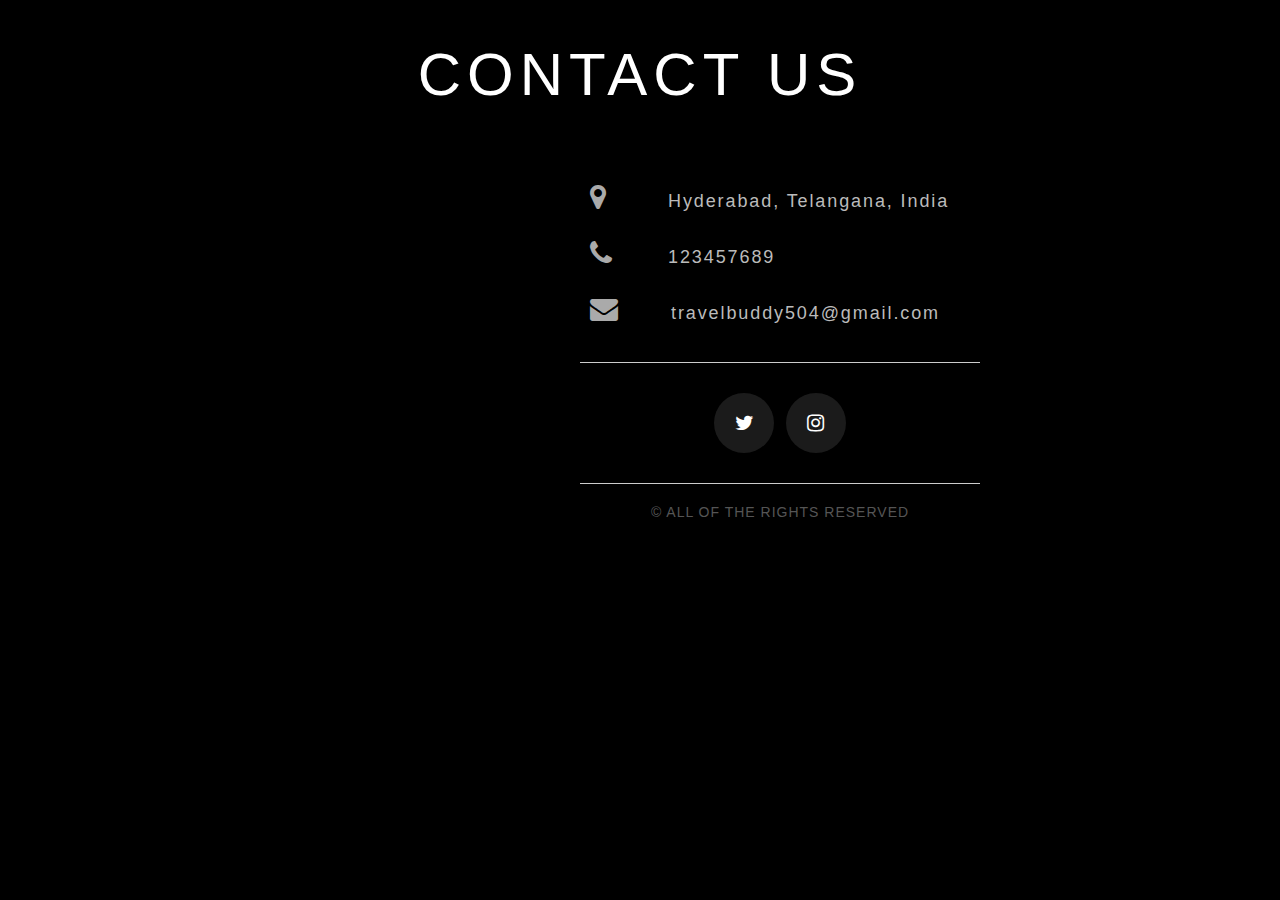
<file: contactus.html>
<!DOCTYPE html>
<title>Contact Us</title>
<head>
    <meta name="viewport" content="width=device-width, initial-scale=1">
    <link rel="stylesheet" href="https://maxcdn.bootstrapcdn.com/bootstrap/3.4.0/css/bootstrap.min.css">
    <link rel="stylesheet" href="https://cdnjs.cloudflare.com/ajax/libs/font-awesome/4.7.0/css/font-awesome.min.css">
    <script src="https://ajax.googleapis.com/ajax/libs/jquery/3.5.1/jquery.min.js"></script>
    <script src="https://maxcdn.bootstrapcdn.com/bootstrap/3.4.0/js/bootstrap.min.js"></script>
    <style>
        body {
  margin: 0;
  padding: 0;
  height: 100vh;
  
}

#contact {
  width: 100%;
  height: 100vh;
  background-color: #000;
  overflow: hidden;
  /*padding-bottom: 200px;*/
}

.section-header {
  text-align: center;
  margin: 0 auto;
  padding: 40px 0;
  font: 300 60px 'Oswald', sans-serif;
  letter-spacing: 6px;
  color: #fff;
}

.contact-wrapper {
  margin: 0 auto;
  padding-top: 20px;
  position: relative;
  max-width: 800px;
}

/* Begin Left Contact Page */
.form-horizontal {
  float: left;
  max-width: 400px;
  font-family: 'Lato';
  font-weight: 400;
}

.form-control, textarea {
  max-width: 400px;
  background-color: #000;
  color: #fff;
  letter-spacing: 1px;
}

.send-button {
  margin-top: 15px;
  height: 34px;
  width: 400px;
  overflow: hidden;
  transition: all .2s ease-in-out;
}

.button {
  width: 400px;
  height: 34px;
  transition: all .2s ease-in-out;
}

.send-text {
  display: block;
  margin-top: 10px;
  font: 700 12px 'Lato', sans-serif;
  letter-spacing: 2px;
}

.button:hover {
  transform: translate3d(0px, -29px, 0px);
}

/* Begin Right Contact Page */
.direct-contact-container {
  max-width: 400px;
  
  margin-top: 5px;
}

/* Location, Phone, Email Section */
.contact-list {
  list-style-type: none;
  margin-left: -30px;
  padding-right: 20px;
}

.list-item {
  line-height: 4;
  color: #aaa;
}

.contact-text {
  font: 300 18px 'Lato', sans-serif;
  letter-spacing: 1.9px;
  color: #bbb;
}

.place {
  margin-left: 62px;
}

.phone {
  margin-left: 56px;
}

.gmail {
  margin-left: 53px;
}

.contact-text a {
  color: #bbb;
  text-decoration: none;
  transition-duration: 0.2s;
}

.contact-text a:hover {
  color: #fff;
  text-decoration: none;
}


/* Social Media Icons */
.social-media-list {
  position: relative;
  font-size: 2rem;
  text-align: center;
  width: 100%;
  margin: 0 auto;
  padding: 0;
}

.social-media-list li a {
  color: #fff;
}

.social-media-list li {
  position: relative; 
  display: inline-block;
  height: 60px;
  width: 60px;
  margin: 10px 3px;
  line-height: 60px;
  border-radius: 50%;
  color: #fff;
  background-color: rgb(27,27,27);
  cursor: pointer; 
  transition: all .2s ease-in-out;
}

.social-media-list li:after {
  content: '';
  position: absolute;
  top: 0;
  left: 0;
  width: 60px;
  height: 60px;
  line-height: 60px;
  border-radius: 50%;
  opacity: 0;
  box-shadow: 0 0 0 1px #fff;
  transition: all .2s ease-in-out;
}

.social-media-list li:hover {
  background-color: #fff; 
}

.social-media-list li:hover:after {
  opacity: 1;  
  transform: scale(1.12);
  transition-timing-function: cubic-bezier(0.37,0.74,0.15,1.65);
}

.social-media-list li:hover a {
  color: #000;
}

.copyright {
  font: 200 14px 'Oswald', sans-serif;
  color: #555;
  letter-spacing: 1px;
  text-align: center;
}

hr {
  border-color: rgba(255,255,255,.8); ;
}

/* Begin Media Queries*/
@media screen and (max-width: 760px) {
  .direct-contact-container, .form-horizontal {
    float: none;
    margin: 10px auto;
  }  
  .direct-contact-container {
    margin-top: 60px;
    max-width: 300px;
  }    
  .social-media-list li {
    height: 60px;
    width: 60px;
    line-height: 60px;
  }
  .social-media-list li:after {
    width: 60px;
    height: 60px;
    line-height: 60px;
  }
}

@media screen and (max-width: 569px) {

  .direct-contact-container, .form-wrapper {
    float: none;
    margin: 0 auto;
  }  
  .form-control, textarea {
    max-width: 340px;
    margin: 0 auto;
  }
  
  .name, .email, textarea {
    width: 280px;
  } 
  
  .direct-contact-container {
    margin-top: 60px;
    max-width: 280px;
  }  
  .social-media-list {
    left: 0;
  }
  .social-media-list li {
    height: 55px;
    width: 55px;
    line-height: 55px;
    font-size: 2rem;
  }
  .social-media-list li:after {
    width: 55px;
    height: 55px;
    line-height: 55px;
  }
  
}

@media screen and (max-width: 410px) {
  .send-button {
    width: 99%;
  }
}
    </style>
</head>
<body>
    <section id="contact">
  
        <h1 class="section-header">CONTACT US</h1>
        
        <div class="contact-wrapper" style="margin-left: 580px;">
 
          
            <div class="direct-contact-container">
      
              <ul class="contact-list">
                <li class="list-item"><i class="fa fa-map-marker fa-2x"><span class="contact-text place">Hyderabad, Telangana, India</span></i></li>
                
                <li class="list-item"><i class="fa fa-phone fa-2x"><span class="contact-text phone"><a href="tel:123457689" title="Give me a call">123457689</a></span></i></li>
                
                <li class="list-item"><i class="fa fa-envelope fa-2x"><span class="contact-text gmail"><a href="mailto:travelbuddy504@gmail.com" title="Send me an email">travelbuddy504@gmail.com</a></span></i></li>
                
              </ul>
      
              <hr>
              <ul class="social-media-list">
             
                <li><a href="#" target="_blank" class="contact-icon">
                  <i class="fa fa-twitter" aria-hidden="true"></i></a>
                </li>
                <li><a href="#" target="_blank" class="contact-icon">
                  <i class="fa fa-instagram" aria-hidden="true"></i></a>
                </li>
                
              </ul>
              <hr>
      
              <div class="copyright">&copy; ALL OF THE RIGHTS RESERVED</div>
      
            </div>
          
        </div>
        
      </section>  
        
        
</body>
</html>
</file>
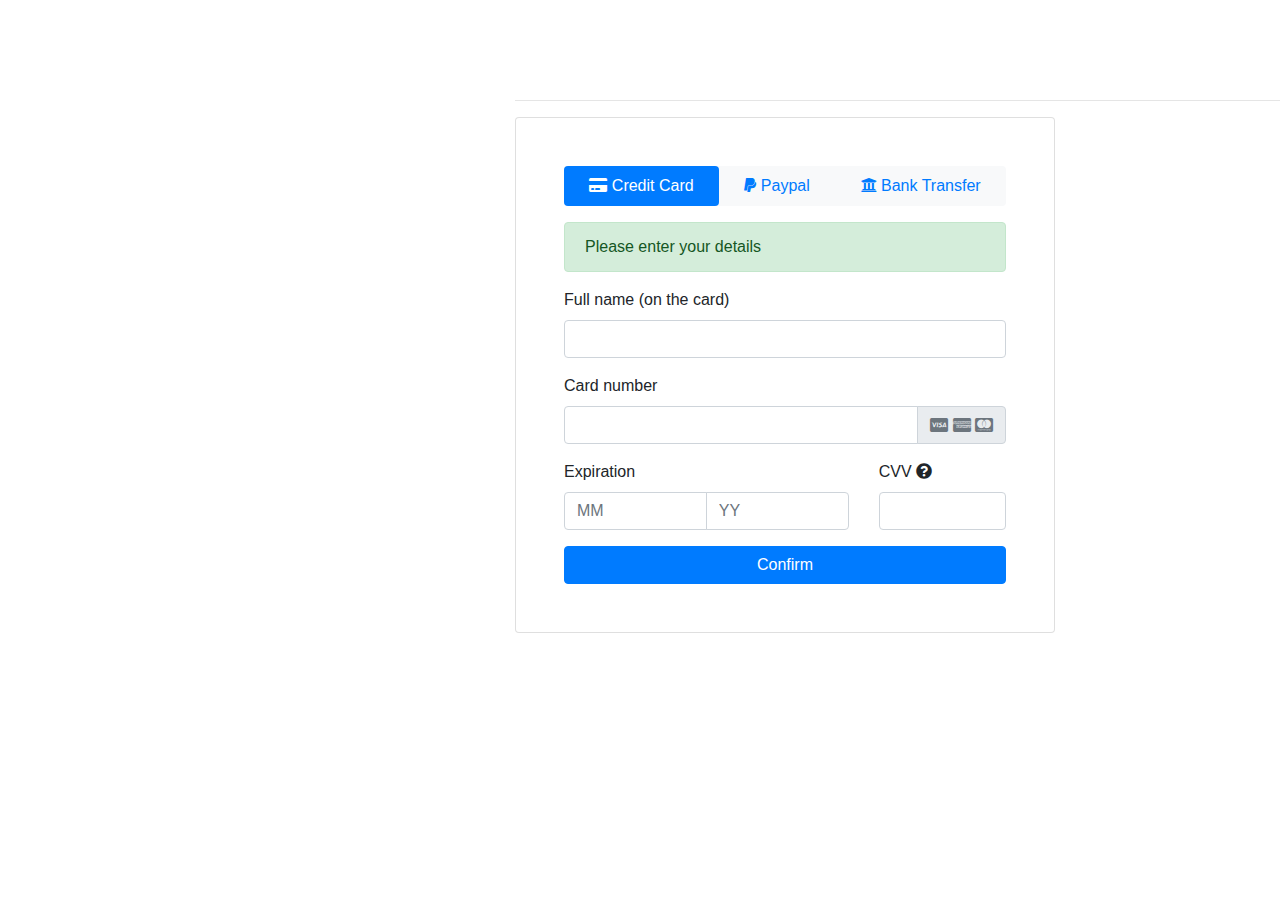
<file: book/gateway.html>
<!doctype html>
<title>Payment Gateway</title>
<head>
    <link href="//maxcdn.bootstrapcdn.com/bootstrap/4.0.0/css/bootstrap.min.css" rel="stylesheet" id="bootstrap-css">
<script src="//maxcdn.bootstrapcdn.com/bootstrap/4.0.0/js/bootstrap.min.js"></script>
<script src="//cdnjs.cloudflare.com/ajax/libs/jquery/3.2.1/jquery.min.js"></script>
<style>
    body {
        background-image:url("https://image.freepik.com/free-vector/abstract-pattern-design_1053-523.jpg") ;
    }
	.container{
		margin-left: 500px;
		margin-top: 100px;
	}
	
</style>
</head>
<body>
    
<!------ Include the above in your HEAD tag ---------->

<link rel="stylesheet" href="https://use.fontawesome.com/releases/v5.0.8/css/all.css">


<div class="container">

<hr>

<div class="row">

	<aside class="col-sm-6">


<article class="card">
<div class="card-body p-5">

<ul class="nav bg-light nav-pills rounded nav-fill mb-3" role="tablist">
	<li class="nav-item">
		<a class="nav-link active" data-toggle="pill" href="#nav-tab-card">
		<i class="fa fa-credit-card"></i> Credit Card</a></li>
	<li class="nav-item">
		<a class="nav-link" data-toggle="pill" href="#nav-tab-paypal">
		<i class="fab fa-paypal"></i>  Paypal</a></li>
	<li class="nav-item">
		<a class="nav-link" data-toggle="pill" href="#nav-tab-bank">
		<i class="fa fa-university"></i>  Bank Transfer</a></li>
</ul>

<div class="tab-content">
<div class="tab-pane fade show active" id="nav-tab-card">
	<p class="alert alert-success">Please enter your details</p>
	<form role="form">
	<div class="form-group">
		<label for="username">Full name (on the card)</label>
		<input type="text" class="form-control" name="username" placeholder="" required="">
	</div> <!-- form-group.// -->

	<div class="form-group">
		<label for="cardNumber">Card number</label>
		<div class="input-group">
			<input type="text" class="form-control" name="cardNumber" placeholder="">
			<div class="input-group-append">
				<span class="input-group-text text-muted">
					<i class="fab fa-cc-visa"></i>   <i class="fab fa-cc-amex"></i>   
					<i class="fab fa-cc-mastercard"></i> 
				</span>
			</div>
		</div>
	</div> <!-- form-group.// -->

	<div class="row">
	    <div class="col-sm-8">
	        <div class="form-group">
	            <label><span class="hidden-xs">Expiration</span> </label>
	        	<div class="input-group">
	        		<input type="number" class="form-control" placeholder="MM" name="">
		            <input type="number" class="form-control" placeholder="YY" name="">
	        	</div>
	        </div>
	    </div>
	    <div class="col-sm-4">
	        <div class="form-group">
	            <label data-toggle="tooltip" title="" data-original-title="3 digits code on back side of the card">CVV <i class="fa fa-question-circle"></i></label>
	            <input type="number" class="form-control" required="">
	        </div> <!-- form-group.// -->
	    </div>
	</div> <!-- row.// -->
	<a class="subscribe btn btn-primary btn-block" type="button" href="../try.php"> Confirm  </a>
	</form>
</div> <!-- tab-pane.// -->
<div class="tab-pane fade" id="nav-tab-paypal">
<p>Paypal is easiest way to pay online</p>
<p>
<button type="button" class="btn btn-primary"> <i class="fab fa-paypal"></i> Log in my Paypal </button>
</p>

</div>
<div class="tab-pane fade" id="nav-tab-bank">
<p>Bank accaunt details</p>
<dl class="param">
  <dt>BANK: </dt>
  <dd> THE WORLD BANK</dd>
</dl>
<dl class="param">
  <dt>Accaunt number: </dt>
  <dd> 12345678912345</dd>
</dl>
<dl class="param">
  <dt>IBAN: </dt>
  <dd> 123456789</dd>
</dl>
<p><strong>Note:</strong> Lorem ipsum dolor sit amet, consectetur adipisicing elit, sed do eiusmod
tempor incididunt ut labore et dolore magna aliqua. </p>
</div> <!-- tab-pane.// -->
</div> <!-- tab-content .// -->

</div> <!-- card-body.// -->
</article> <!-- card.// -->


	</aside> <!-- col.// -->
</div> <!-- row.// -->

</div> 
<!--container end.//-->

<br><br>

</body>
</html>
</file>
